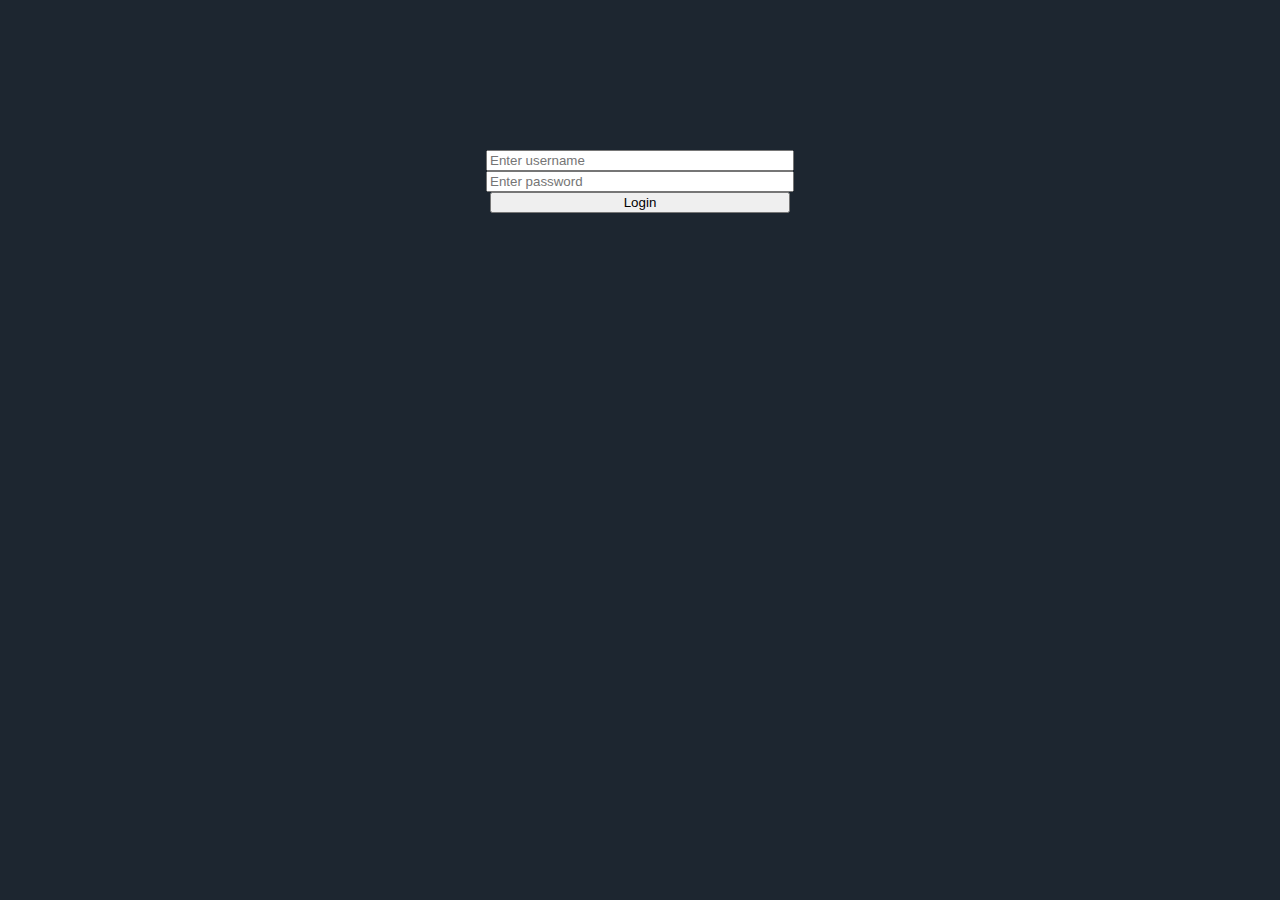
<file: index.html>
<!DOCTYPE html>
<html lang="en">

<head>
    <meta charset="UTF-8">
    <meta name="viewport" content="width=device-width, initial-scale=1.0">
    <link href="https://cdn.jsdelivr.net/npm/bootstrap@5.3.2/dist/css/bootstrap.min.css" rel="stylesheet"
        integrity="sha384-T3c6CoIi6uLrA9TneNEoa7RxnatzjcDSCmG1MXxSR1GAsXEV/Dwwykc2MPK8M2HN" crossorigin="anonymous">

    <title>Login Form</title>
    <style>
        body {
            background-color: #1d2630;
        }

        .container {
            margin-top: 150px;
        }

        input {
            max-width: 300px;
            min-width: 300px;
        }
    </style>
</head>

<body>

    <div class="container">
        <div class="row justify-content-center">
            <div class="col-md-6 col-md-offset-3" align="center">
                <form action="login.php" method="post" onsubmit="return validateForm()">
                    <input type="text" name="username" class="form-control" placeholder="Enter username" /><br />
                    <input type="password" name="password" class="form-control" placeholder="Enter password">
                    <br />
                    <input type="submit" value="Login" class="btn btn-success">
                </form>
            </div>
        </div>
    </div>

    <script>
        function validateForm() {
            // Gantilah dengan validasi login yang sesuai
            var username = document.forms[0]["username"].value;
            var password = document.forms[0]["password"].value;

            // Contoh validasi dengan username "offiler212" dan password "2122"
            if (username === "offiler212" && password === "2122") {
                // Jika login berhasil, tampilkan pop-up
                alert("Login berhasil! Selamat datang.");
                // Redirect ke main.html
                window.location.href = "main.html";
            } else {
                // Jika login gagal, tampilkan pop-up
                alert("Username atau password salah. Silakan coba lagi.");
            }
            return false; // Mencegah formulir dikirim ke halaman login.php
        }
    </script>

</body>

</html>
</file>
